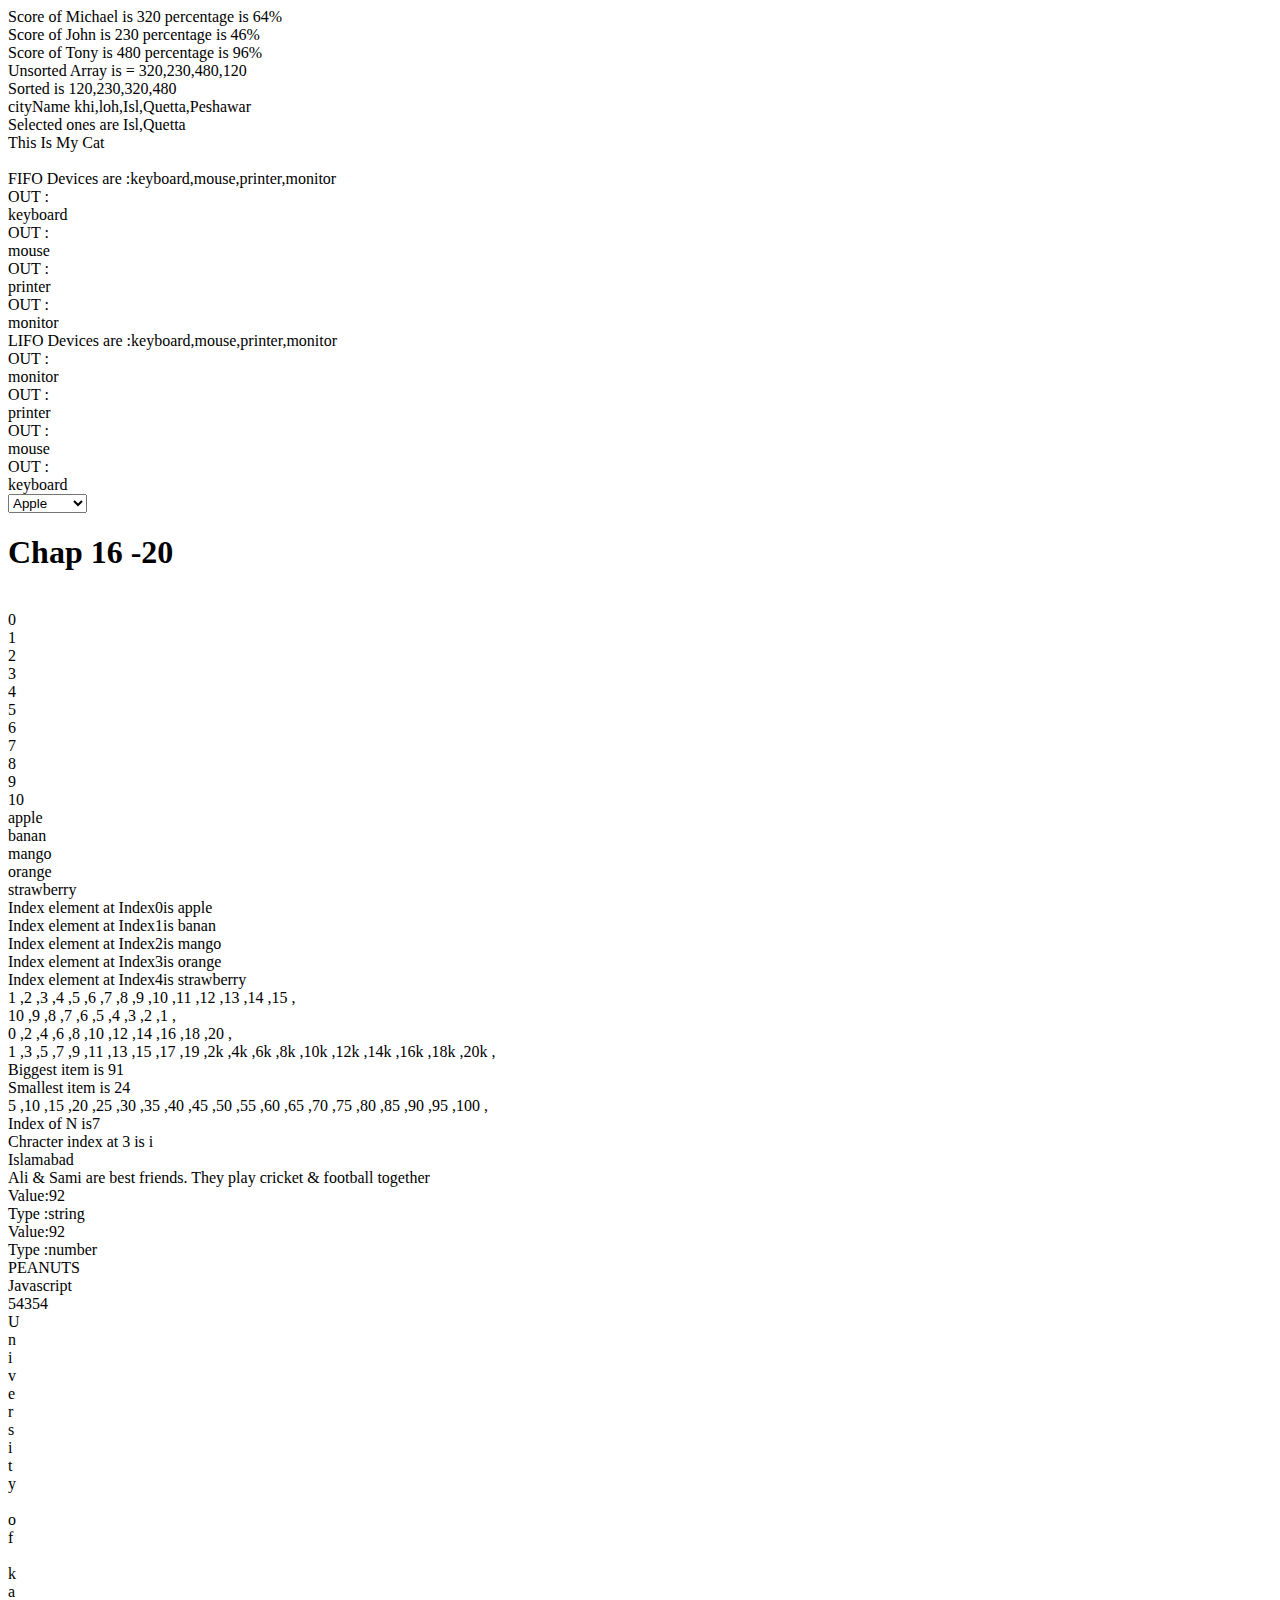
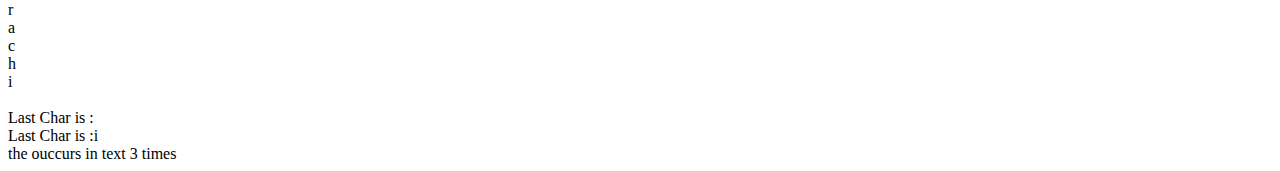
<file: Chap14-25.html>
<!DOCTYPE html>
<html lang="en">
<head>
    <meta charset="UTF-8">
    <meta http-equiv="X-UA-Compatible" content="IE=edge">
    <meta name="viewport" content="width=device-width, initial-scale=1.0">
    <title>Chap 14 to </title>
</head>
<body>

    
    <script src="Chap14-25.js"></script>
</body>
</html>
</file>
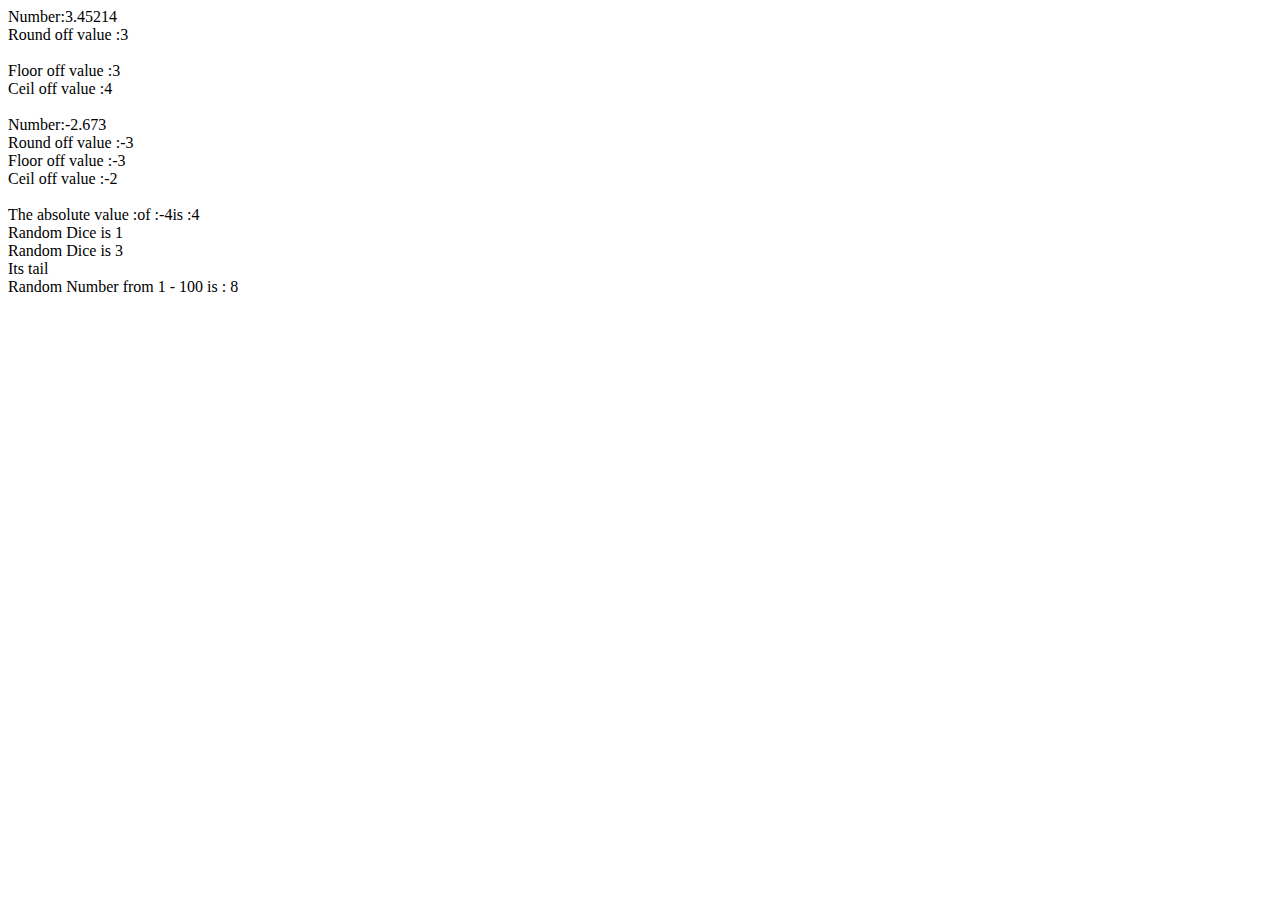
<file: Chap26-35.html>
<!DOCTYPE html>
<html lang="en">
<head>
    <meta charset="UTF-8">
    <meta http-equiv="X-UA-Compatible" content="IE=edge">
    <meta name="viewport" content="width=device-width, initial-scale=1.0">
    <title>Document</title>
</head>
<body>
    <script src="Chap26-35.js"></script>
</body>
</html>
</file>
